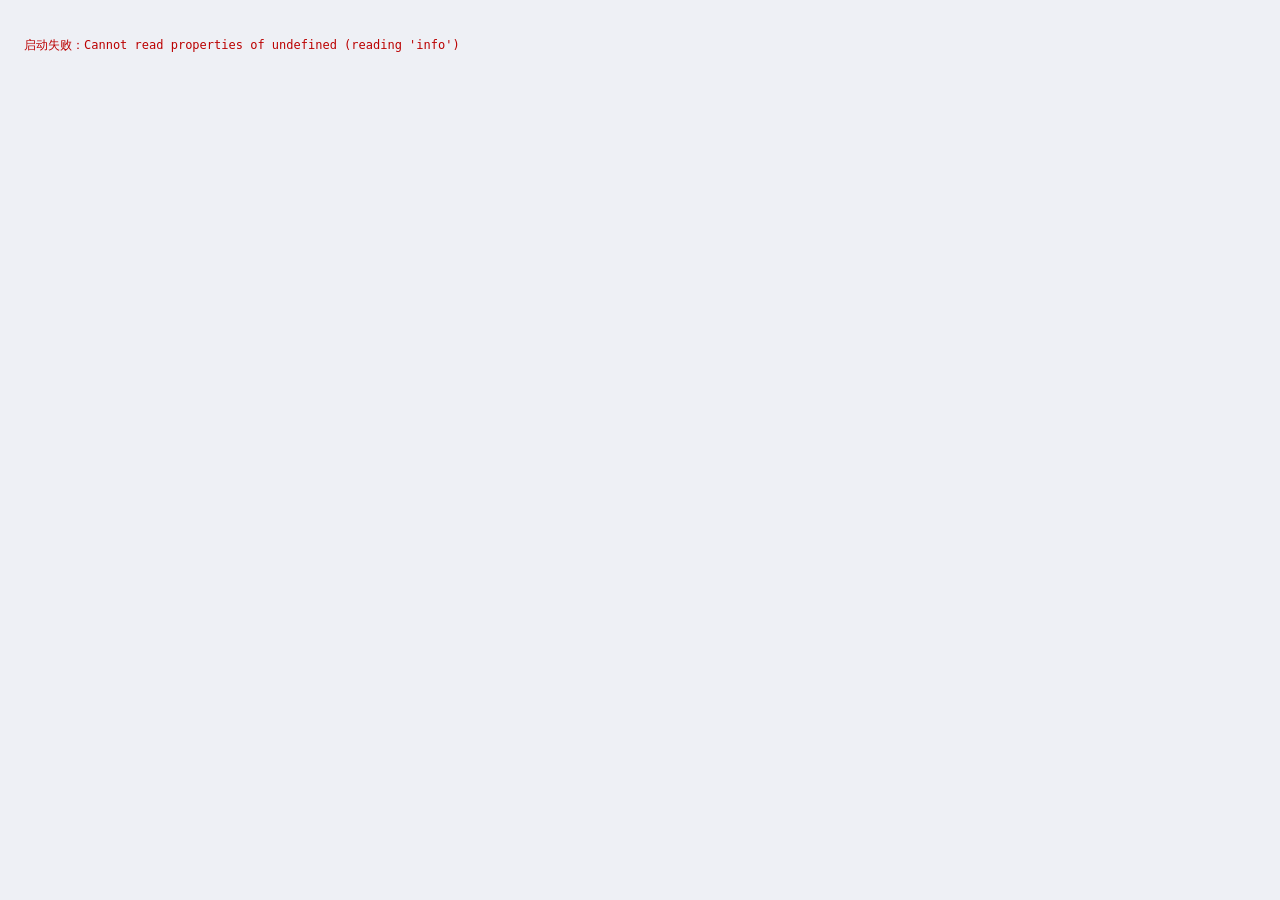
<file: focusee-clone/renderer/index.html>
<!DOCTYPE html>
<html lang="zh-CN">
<head>
  <meta charset="utf-8" />
  <meta http-equiv="Content-Security-Policy" content="default-src 'self' vendor:; img-src 'self' vendor: data: blob:; media-src 'self' blob: app-media:; style-src 'self' 'unsafe-inline'; script-src 'self' 'wasm-unsafe-eval'; worker-src 'self' blob:; connect-src 'self' vendor:;" />
  <title>FocuSee Clone</title>
  <link rel="stylesheet" href="./styles.css" />
</head>
<body>
  <div id="app">
    <header class="titlebar">
      <div class="titlebar-left">
        <span class="brand-mark">
          <svg viewBox="0 0 24 24" width="18" height="18" aria-hidden="true">
            <rect x="2.5" y="4.5" width="19" height="15" rx="3.5" fill="none" stroke="currentColor" stroke-width="1.8"/>
            <circle cx="12" cy="12" r="3.2" fill="currentColor"/>
          </svg>
        </span>
        <span class="brand">FocuSee<span class="brand-suffix">Clone</span></span>
        <span class="brand-badge">学习复刻</span>
      </div>
      <div class="titlebar-center" id="titlebar-center">录制 · 自动缩放 · 成片</div>
      <div class="titlebar-right">
        <button class="icon-btn" id="btn-undo" title="撤销（未实现）" disabled>
          <svg viewBox="0 0 24 24" width="16" height="16"><path d="M9 7 4 12l5 5M4 12h9a6 6 0 0 1 6 6" fill="none" stroke="currentColor" stroke-width="1.8" stroke-linecap="round" stroke-linejoin="round"/></svg>
        </button>
        <button class="icon-btn" id="btn-redo" title="重做（未实现）" disabled>
          <svg viewBox="0 0 24 24" width="16" height="16"><path d="m15 7 5 5-5 5M20 12h-9a6 6 0 0 0-6 6" fill="none" stroke="currentColor" stroke-width="1.8" stroke-linecap="round" stroke-linejoin="round"/></svg>
        </button>
        <button class="icon-btn" id="btn-settings" title="设置">
          <svg viewBox="0 0 24 24" width="17" height="17"><path d="M12 15.2a3.2 3.2 0 1 0 0-6.4 3.2 3.2 0 0 0 0 6.4Z" fill="none" stroke="currentColor" stroke-width="1.7"/><path d="M19 13.5v-3l-2-.6a7 7 0 0 0-.7-1.7l1-1.9-2.1-2.1-1.9 1a7 7 0 0 0-1.7-.7L11 2.5H8l-.6 2a7 7 0 0 0-1.7.7l-1.9-1-2.1 2.1 1 1.9a7 7 0 0 0-.7 1.7l-2 .6v3l2 .6c.2.6.4 1.2.7 1.7l-1 1.9 2.1 2.1 1.9-1c.5.3 1.1.5 1.7.7l.6 2h3l.6-2c.6-.2 1.2-.4 1.7-.7l1.9 1 2.1-2.1-1-1.9c.3-.5.5-1.1.7-1.7l2-.6Z" fill="none" stroke="currentColor" stroke-width="1.4" transform="translate(2 0) scale(.9)"/></svg>
        </button>
      </div>
    </header>

    <!-- ============================ HOME ============================ -->
    <main id="view-home" class="view view-home">
      <section class="home-hero">
        <div class="hero-copy">
          <p class="eyebrow">FocuSee 学习复刻 · Craft Anything 净室研究</p>
          <h1>录完即出片。<br /><span>自动缩放、光标强调、一键导出。</span></h1>
          <p class="hero-sub">这是按本机 FocuSee 2.5.3 的可见界面与工作流复刻的原型：录制屏幕 → 自动识别停留点生成缩放 → 套背景与圆角 → 导出视频。</p>
          <div class="hero-actions">
            <button class="btn primary lg" id="btn-record">
              <span class="rec-dot"></span>录制屏幕
            </button>
            <button class="btn lg" id="btn-import">导入视频</button>
            <button class="btn ghost lg" id="btn-sample">打开示例项目</button>
          </div>
          <ul class="hero-facts">
            <li><b>录制</b>屏幕 / 窗口 + 麦克风</li>
            <li><b>自动</b>停留点检测 → 缩放片段</li>
            <li><b>样式</b>画布比例、圆角、阴影、背景</li>
            <li><b>导出</b>WebM，可选 ffmpeg 转 MP4</li>
          </ul>
        </div>
        <div class="hero-visual" aria-hidden="true">
          <div class="mini-editor">
            <div class="mini-top"><span></span><span></span><span></span></div>
            <div class="mini-body">
              <div class="mini-rail"></div>
              <div class="mini-inspector">
                <div class="mini-line w60"></div>
                <div class="mini-chip-row"><i></i><i></i><i class="on"></i><i></i></div>
                <div class="mini-line w40"></div>
                <div class="mini-slider"><i style="width:62%"></i></div>
                <div class="mini-line w52"></div>
                <div class="mini-slider"><i style="width:34%"></i></div>
                <div class="mini-swatches"><i></i><i></i><i></i><i></i><i></i><i></i></div>
              </div>
              <div class="mini-stage">
                <div class="mini-frame">
                  <div class="mini-screen">
                    <div class="mini-cursor"></div>
                  </div>
                </div>
              </div>
            </div>
            <div class="mini-timeline"><i class="a"></i><i class="b"></i><i class="c"></i></div>
          </div>
        </div>
      </section>

      <section class="home-recent">
        <div class="section-head">
          <h2>最近项目</h2>
          <span class="muted" id="recent-count"></span>
        </div>
        <div class="recent-grid" id="recent-list"></div>
      </section>
    </main>

    <!-- ============================ EDITOR ============================ -->
    <main id="view-editor" class="view view-editor hidden">
      <aside class="rail" id="rail" aria-label="编辑工具">
        <button class="rail-btn active" data-tab="style" title="样式">
          <svg viewBox="0 0 24 24" width="21" height="21"><rect x="4" y="4" width="16" height="16" rx="3" fill="none" stroke="currentColor" stroke-width="1.7"/><path d="M4 9h16M9 9v11" stroke="currentColor" stroke-width="1.4"/></svg>
          <span>样式</span>
        </button>
        <button class="rail-btn" data-tab="background" title="背景">
          <svg viewBox="0 0 24 24" width="21" height="21"><rect x="3.5" y="4.5" width="17" height="15" rx="3" fill="none" stroke="currentColor" stroke-width="1.7"/><circle cx="9" cy="10" r="1.7" fill="currentColor"/><path d="m6 17 4.5-4.5 3 3L17 12l3 3" fill="none" stroke="currentColor" stroke-width="1.6" stroke-linejoin="round"/></svg>
          <span>背景</span>
        </button>
        <button class="rail-btn" data-tab="cursor" title="光标">
          <svg viewBox="0 0 24 24" width="21" height="21"><path d="m6 4 12 7.2-5.2 1.3L15 19l-2.6 1.2-2.2-6.3L6 17V4Z" fill="none" stroke="currentColor" stroke-width="1.6" stroke-linejoin="round"/></svg>
          <span>光标</span>
        </button>
        <button class="rail-btn" data-tab="zoom" title="缩放">
          <svg viewBox="0 0 24 24" width="21" height="21"><circle cx="11" cy="11" r="6.3" fill="none" stroke="currentColor" stroke-width="1.8"/><path d="m16 16 4.2 4.2M11 8.4v5.2M8.4 11h5.2" stroke="currentColor" stroke-width="1.7" stroke-linecap="round"/></svg>
          <span>缩放</span>
        </button>
        <button class="rail-btn" data-tab="captions" title="字幕">
          <svg viewBox="0 0 24 24" width="21" height="21"><rect x="3.5" y="5.5" width="17" height="13" rx="2.6" fill="none" stroke="currentColor" stroke-width="1.7"/><path d="M6.4 13.6h4.2M12.4 13.6h5.2" stroke="currentColor" stroke-width="1.7" stroke-linecap="round"/></svg>
          <span>字幕</span>
        </button>
        <button class="rail-btn" data-tab="audio" title="音频">
          <svg viewBox="0 0 24 24" width="21" height="21"><path d="M5 10v4h3l4 3.6V6.4L8 10H5Z" fill="none" stroke="currentColor" stroke-width="1.6" stroke-linejoin="round"/><path d="M15.5 9a4.4 4.4 0 0 1 0 6M17.8 6.7a7.5 7.5 0 0 1 0 10.6" fill="none" stroke="currentColor" stroke-width="1.6" stroke-linecap="round"/></svg>
          <span>音频</span>
        </button>
        <button class="rail-btn" data-tab="layout" title="布局">
          <svg viewBox="0 0 24 24" width="21" height="21"><rect x="3.5" y="5" width="17" height="14" rx="2.6" fill="none" stroke="currentColor" stroke-width="1.7"/><path d="M3.5 5v14M20.5 5v14" stroke="currentColor" stroke-width="1.7"/></svg>
          <span>布局</span>
        </button>
        <button class="rail-btn" data-tab="more" title="更多">
          <svg viewBox="0 0 24 24" width="21" height="21"><circle cx="6" cy="12" r="1.7" fill="currentColor"/><circle cx="12" cy="12" r="1.7" fill="currentColor"/><circle cx="18" cy="12" r="1.7" fill="currentColor"/></svg>
          <span>更多</span>
        </button>
      </aside>

      <aside class="inspector" id="inspector"></aside>

      <section class="stage-col">
        <div class="stage-head">
          <button class="icon-btn back-btn" id="btn-home" title="返回项目列表">
            <svg viewBox="0 0 24 24" width="16" height="16"><path d="M14.5 6 8.5 12l6 6" fill="none" stroke="currentColor" stroke-width="1.9" stroke-linecap="round" stroke-linejoin="round"/></svg>
          </button>
          <div class="doc-title" id="doc-title">—</div>
          <div class="head-actions">
            <button class="btn sm" id="btn-share">分享</button>
            <button class="btn sm primary" id="btn-export">导出</button>
          </div>
        </div>

        <div class="stage" id="stage">
          <canvas id="canvas"></canvas>
          <div class="stage-badge" id="stage-badge">自动缩放预览</div>
        </div>

        <div class="transport">
          <button class="btn xs" id="btn-layout" title="布局片段（未实现）">布局</button>
          <button class="icon-btn" id="btn-play" title="播放 / 暂停">
            <svg id="icon-play" viewBox="0 0 24 24" width="17" height="17"><path d="M8 5.5v13l10-6.5L8 5.5Z" fill="currentColor"/></svg>
            <svg id="icon-pause" class="hidden" viewBox="0 0 24 24" width="17" height="17"><rect x="7" y="5.5" width="3.6" height="13" rx="1" fill="currentColor"/><rect x="13.4" y="5.5" width="3.6" height="13" rx="1" fill="currentColor"/></svg>
          </button>
          <span class="time-now" id="time-now">00:00.00</span>
          <span class="time-sep">/</span>
          <span class="time-total" id="time-total">00:00.00</span>
          <div class="transport-spacer"></div>
          <button class="btn xs" id="btn-auto-zoom">
            <svg viewBox="0 0 24 24" width="13" height="13"><path d="M12 3v3M12 18v3M3 12h3M18 12h3M5.6 5.6l2.1 2.1M16.3 16.3l2.1 2.1M18.4 5.6l-2.1 2.1M7.7 16.3l-2.1 2.1" stroke="currentColor" stroke-width="1.7" stroke-linecap="round"/></svg>
            自动缩放
          </button>
          <button class="btn xs" id="btn-add-zoom">＋ 缩放</button>
        </div>

        <div class="timeline">
          <div class="tl-ruler" id="tl-ruler"></div>
          <div class="tl-track" id="tl-track">
            <div class="tl-clip" id="tl-clip">
              <span class="tl-clip-label">切片</span>
              <span class="tl-clip-len" id="tl-clip-len">—</span>
            </div>
            <div class="tl-zooms" id="tl-zooms"></div>
            <div class="tl-hint" id="tl-hint">点击此处新增缩放</div>
            <div class="tl-playhead" id="tl-playhead"></div>
          </div>
        </div>
      </section>
    </main>

    <!-- ============================ MODALS ============================ -->
    <div class="modal-backdrop hidden" id="modal-record">
      <div class="modal modal-wide">
        <div class="modal-head">
          <h3>录制屏幕</h3>
          <button class="icon-btn modal-close" data-close="modal-record">✕</button>
        </div>
        <div class="modal-body">
          <div class="rec-options">
            <label class="check"><input type="checkbox" id="opt-mic" checked /> 录制麦克风</label>
            <label class="check"><input type="checkbox" id="opt-camera" /> 录制摄像头（画中画）</label>
            <label class="check"><input type="checkbox" id="opt-countdown" checked /> 3 秒倒计时</label>
            <label class="check"><input type="checkbox" id="opt-teleprompter" /> 提词器</label>
          </div>
          <p class="hint">选择要录制的屏幕或窗口。录屏期间会出现一个悬浮控制条（不会被录进画面）。</p>
          <div id="perm-status" class="perm-status"></div>
          <div class="source-grid" id="source-grid"><div class="loading">正在获取可录制画面…</div></div>
        </div>
        <div class="modal-foot">
          <button class="btn" data-close="modal-record">取消</button>
          <button class="btn primary" id="btn-start-record" disabled>开始录制</button>
        </div>
      </div>
    </div>

    <div class="modal-backdrop hidden" id="modal-countdown">
      <div class="countdown" id="countdown-number">3</div>
    </div>

    <div class="modal-backdrop hidden" id="modal-export">
      <div class="modal">
        <div class="modal-head">
          <h3>导出视频</h3>
          <button class="icon-btn modal-close" data-close="modal-export" id="btn-export-close">✕</button>
        </div>
        <div class="modal-body">
          <div class="export-row">
            <span class="export-label">分辨率</span>
            <select id="export-size">
              <option value="1280x720">1280 × 720</option>
              <option value="1920x1080">1920 × 1080</option>
              <option value="960x540">960 × 540</option>
            </select>
          </div>
          <div class="export-row">
            <span class="export-label">帧率</span>
            <select id="export-fps">
              <option value="30">30 fps</option>
              <option value="24">24 fps</option>
            </select>
          </div>
          <div class="export-row">
            <span class="export-label">格式</span>
            <select id="export-format">
              <option value="webm">WebM（内置）</option>
              <option value="mp4">MP4（需要 ffmpeg）</option>
            </select>
          </div>
          <div class="export-progress hidden" id="export-progress">
            <div class="bar"><i id="export-bar"></i></div>
            <p id="export-status">准备中…</p>
          </div>
        </div>
        <div class="modal-foot">
          <button class="btn" data-close="modal-export" id="btn-export-cancel">取消</button>
          <button class="btn primary" id="btn-export-go">开始导出</button>
        </div>
      </div>
    </div>

    <div class="modal-backdrop hidden" id="modal-settings">
      <div class="modal">
        <div class="modal-head">
          <h3>设置与关于</h3>
          <button class="icon-btn modal-close" data-close="modal-settings">✕</button>
        </div>
        <div class="modal-body settings-body" id="settings-body"></div>
        <div class="modal-foot">
          <button class="btn primary" data-close="modal-settings">好</button>
        </div>
      </div>
    </div>

    <div class="toast hidden" id="toast"></div>
  </div>
  <script type="module" src="./app.js"></script>
</body>
</html>
</file>
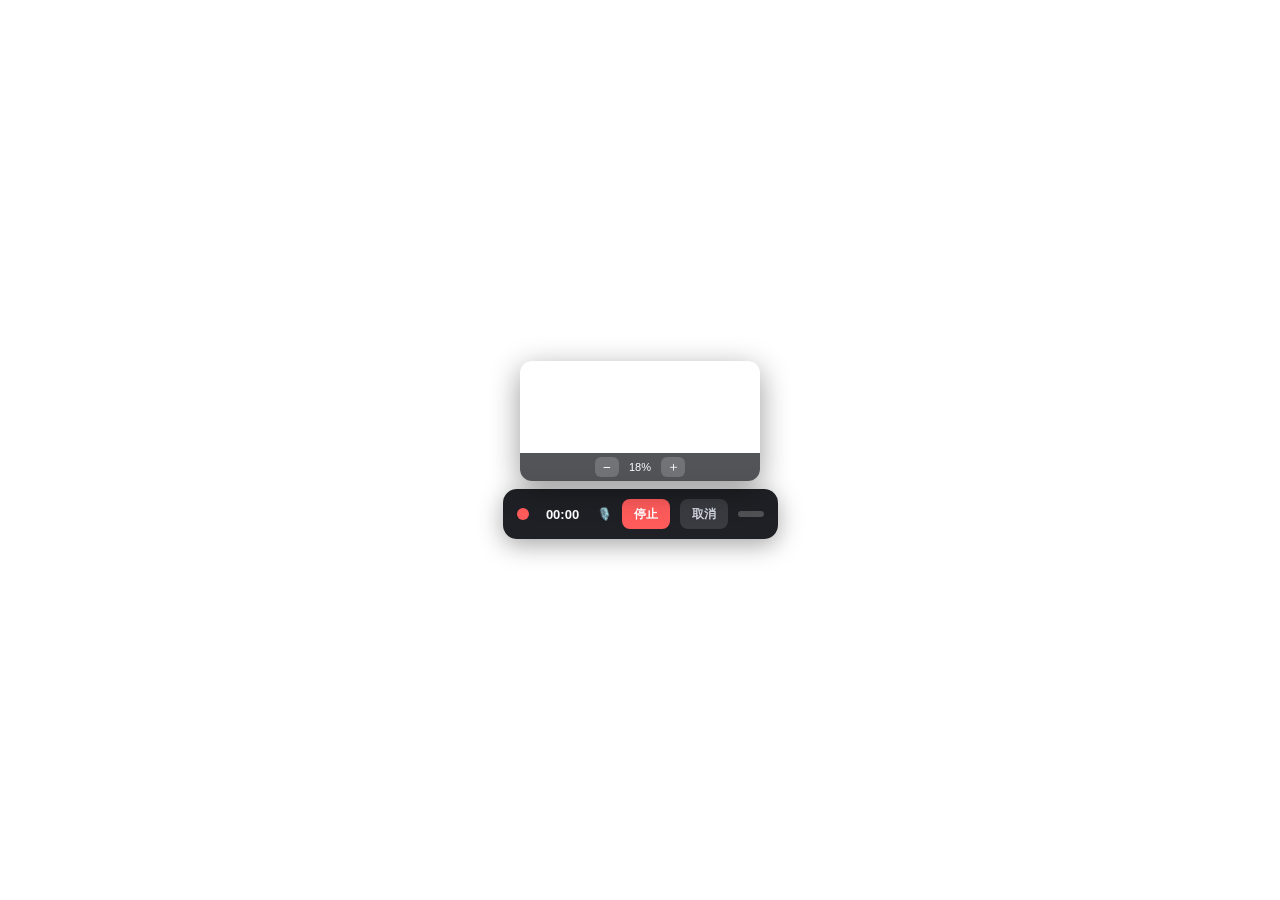
<file: focusee-clone/renderer/control.html>
<!DOCTYPE html>
<html lang="zh-CN">
<head>
  <meta charset="utf-8" />
  <meta http-equiv="Content-Security-Policy" content="default-src 'self'; style-src 'unsafe-inline'; script-src 'self'; media-src 'self' blob:;" />
  <title>录制控制</title>
  <style>
    * { box-sizing: border-box; }
    html, body { background: transparent; overflow: hidden; }
    body {
      margin: 0; height: 100vh; display: flex; flex-direction: column; align-items: center; justify-content: center; gap: 8px;
      font-family: -apple-system, BlinkMacSystemFont, "PingFang SC", sans-serif;
      -webkit-app-region: drag; user-select: none;
    }
    .cam-panel {
      position: relative; -webkit-app-region: no-drag;
      border-radius: 12px; overflow: hidden;
      box-shadow: 0 8px 30px rgba(0,0,0,.4);
    }
    .cam-panel video { display: block; width: 240px; }
    .cam-tools {
      position: absolute; left: 0; right: 0; bottom: 0;
      display: flex; align-items: center; justify-content: center; gap: 10px;
      background: rgba(17,19,24,.72); color: #fff; padding: 4px 0; font-size: 11px;
    }
    .cam-tools button { border: 0; border-radius: 6px; width: 24px; height: 20px; background: rgba(255,255,255,.18); color: #fff; cursor: pointer; }
    .pill {
      display: flex; align-items: center; gap: 10px;
      background: rgba(17, 19, 24, 0.94);
      border-radius: 14px; padding: 10px 14px;
      box-shadow: 0 6px 24px rgba(0, 0, 0, 0.35);
      color: #fff;
      -webkit-app-region: no-drag;
    }
    .dot {
      width: 12px; height: 12px; border-radius: 50%;
      background: #ff5b5b;
      animation: blink 1.2s ease infinite;
    }
    .dot.paused { background: #ffb020; animation: none; }
    @keyframes blink { 0%, 100% { opacity: 1; } 50% { opacity: 0.35; } }
    .time { font-variant-numeric: tabular-nums; font-size: 13px; font-weight: 700; min-width: 48px; text-align: center; }
    .mic-badge { font-size: 12px; }
    .pill button {
      border: 0; border-radius: 8px; cursor: pointer;
      height: 30px; padding: 0 12px; font-size: 12px; font-weight: 600;
    }
    #btn-stop { background: #ff5b5b; color: #fff; }
    #btn-stop:hover { background: #ff7070; }
    #btn-cancel { background: rgba(255, 255, 255, 0.12); color: #cfd3dd; }
    #btn-cancel:hover { background: rgba(255, 255, 255, 0.2); }
    .drag-handle { width: 26px; height: 6px; border-radius: 3px; background: rgba(255,255,255,.22); -webkit-app-region: drag; }
  </style>
</head>
<body>
  <div id="cam-panel" class="cam-panel hidden" title="拖动窗口移动画中画位置；＋/− 调大小">
    <video id="cam-video" autoplay muted playsinline></video>
    <div class="cam-tools">
      <button id="cam-smaller">−</button>
      <span id="cam-size-label">18%</span>
      <button id="cam-bigger">＋</button>
    </div>
  </div>
  <div class="pill">
    <span class="dot" id="dot"></span>
    <span class="time" id="time">00:00</span>
    <span class="mic-badge" id="mic-badge" title="麦克风">🎙️</span>
    <button id="btn-stop">停止</button>
    <button id="btn-cancel">取消</button>
    <span class="drag-handle" title="拖动"></span>
  </div>
  <script src="./control.js"></script>
</body>
</html>
</file>
<file: focusee-clone/renderer/styles.css>
:root {
  --bg: #eef0f5;
  --panel: #ffffff;
  --panel-2: #f7f8fb;
  --rail: #f3f4f8;
  --line: #e4e7ef;
  --line-strong: #d5d9e4;
  --text: #1b1e26;
  --muted: #757c8d;
  --muted-2: #9aa0b0;
  --accent: #6c5ce7;
  --accent-soft: #ece9ff;
  --accent-2: #4d7cff;
  --good: #1fbf75;
  --danger: #e5484d;
  --shadow-sm: 0 1px 2px rgba(23, 26, 38, 0.06), 0 1px 1px rgba(23, 26, 38, 0.04);
  --shadow-md: 0 8px 24px rgba(23, 26, 38, 0.1), 0 2px 6px rgba(23, 26, 38, 0.06);
  --shadow-lg: 0 24px 70px rgba(23, 26, 38, 0.2);
  --radius-sm: 7px;
  --radius: 10px;
  --radius-lg: 14px;
  --tb: 44px;
  font-synthesis: none;
}

* { box-sizing: border-box; }

html, body {
  margin: 0;
  height: 100%;
  overflow: hidden;
  background: var(--bg);
  color: var(--text);
  font-family: -apple-system, BlinkMacSystemFont, "SF Pro Text", "PingFang SC", "Helvetica Neue", Arial, sans-serif;
  font-size: 13px;
  -webkit-font-smoothing: antialiased;
  user-select: none;
}

button, select, input { font: inherit; color: inherit; }
button { cursor: pointer; }
.hidden { display: none !important; }
.muted { color: var(--muted); }

#app { height: 100%; display: flex; flex-direction: column; }

/* ------------------------------------------------------------------ titlebar */
.titlebar {
  height: var(--tb);
  flex: 0 0 var(--tb);
  display: flex;
  align-items: center;
  gap: 16px;
  padding: 0 14px 0 88px;
  background: linear-gradient(180deg, #fbfbfd, #f4f5f9);
  border-bottom: 1px solid var(--line);
  -webkit-app-region: drag;
  position: relative;
  z-index: 30;
}
.titlebar button { -webkit-app-region: no-drag; }
.titlebar-left { display: flex; align-items: center; gap: 8px; min-width: 240px; }
.brand-mark {
  display: grid; place-items: center;
  width: 26px; height: 26px; border-radius: 8px;
  color: #fff;
  background: linear-gradient(140deg, #7f6cff, #5a45e8 55%, #3f2fd0);
  box-shadow: 0 3px 10px rgba(108, 92, 231, 0.4);
}
.brand { font-weight: 700; letter-spacing: 0.2px; font-size: 13.5px; }
.brand-suffix { color: var(--muted); font-weight: 600; margin-left: 4px; }
.brand-badge {
  font-size: 10px; color: var(--accent);
  background: var(--accent-soft);
  border: 1px solid #ded8ff;
  padding: 2px 6px; border-radius: 999px;
}
.titlebar-center {
  flex: 1; text-align: center;
  color: var(--muted); font-size: 12px; letter-spacing: 0.2px;
  overflow: hidden; white-space: nowrap; text-overflow: ellipsis;
}
.titlebar-right { display: flex; align-items: center; gap: 4px; min-width: 240px; justify-content: flex-end; }

.icon-btn {
  display: inline-grid; place-items: center;
  width: 28px; height: 28px; padding: 0;
  border: 0; border-radius: 8px;
  background: transparent; color: #5d6475;
}
.icon-btn:hover { background: rgba(20, 24, 36, 0.06); color: var(--text); }
.icon-btn:disabled { opacity: 0.38; cursor: default; }
.icon-btn:disabled:hover { background: transparent; }

/* ------------------------------------------------------------------ buttons */
.btn {
  display: inline-flex; align-items: center; justify-content: center; gap: 6px;
  height: 32px; padding: 0 14px;
  border-radius: 9px;
  border: 1px solid var(--line-strong);
  background: #fff;
  color: var(--text);
  font-weight: 600; font-size: 12.5px;
  box-shadow: var(--shadow-sm);
  transition: background 0.15s, border-color 0.15s, transform 0.05s, box-shadow 0.15s;
}
.btn:hover { background: #fbfbff; border-color: #c8cddb; }
.btn:active { transform: translateY(0.5px); }
.btn.primary {
  color: #fff; border-color: transparent;
  background: linear-gradient(180deg, #7d6bf0, #5f4bdd);
  box-shadow: 0 4px 14px rgba(95, 75, 221, 0.32), inset 0 1px 0 rgba(255,255,255,.18);
}
.btn.primary:hover { background: linear-gradient(180deg, #8877f5, #6753e6); }
.btn.ghost { background: transparent; box-shadow: none; border-color: transparent; color: var(--muted); }
.btn.ghost:hover { background: rgba(20,24,36,.06); color: var(--text); }
.btn.sm { height: 28px; padding: 0 11px; font-size: 12px; border-radius: 8px; }
.btn.xs { height: 26px; padding: 0 9px; font-size: 11.5px; border-radius: 7px; color: #565d6e; box-shadow: none; }
.btn.lg { height: 42px; padding: 0 20px; font-size: 14px; border-radius: 11px; }
.btn:disabled { opacity: 0.5; cursor: default; }

.rec-dot {
  width: 9px; height: 9px; border-radius: 50%;
  background: #ff5b5b;
  box-shadow: 0 0 0 3px rgba(255, 91, 91, 0.18);
}

/* ------------------------------------------------------------------ views */
.view { flex: 1; min-height: 0; overflow: hidden; }
.view-home { overflow: auto; padding: 34px 48px 44px; }

/* ------------------------------------------------------------------ home */
.home-hero {
  display: grid;
  grid-template-columns: minmax(420px, 1.05fr) minmax(380px, 0.95fr);
  gap: 48px;
  align-items: center;
  max-width: 1280px;
  margin: 0 auto;
}
.eyebrow {
  margin: 0 0 14px; font-size: 11.5px; font-weight: 700; letter-spacing: 1.2px;
  text-transform: uppercase; color: var(--accent);
}
.hero-copy h1 {
  margin: 0 0 14px; font-size: 40px; line-height: 1.13; letter-spacing: -1.2px; font-weight: 800;
}
.hero-copy h1 span { color: #7b8296; font-weight: 700; }
.hero-sub { margin: 0 0 24px; max-width: 520px; line-height: 1.75; color: var(--muted); font-size: 13.5px; }
.hero-actions { display: flex; gap: 10px; flex-wrap: wrap; margin-bottom: 22px; }
.hero-facts {
  display: grid; grid-template-columns: 1fr 1fr; gap: 8px 18px;
  margin: 0; padding: 0; list-style: none;
  color: var(--muted); font-size: 12px;
}
.hero-facts li { display: flex; gap: 7px; align-items: baseline; }
.hero-facts b { color: var(--text); font-weight: 700; font-size: 11.5px; }

.hero-visual { position: relative; }
.hero-visual::before {
  content: ""; position: absolute; inset: -26px -18px -14px -18px;
  background: radial-gradient(60% 60% at 60% 40%, rgba(124, 108, 255, 0.2), transparent 70%);
  filter: blur(12px); z-index: 0;
}
.mini-editor {
  position: relative; z-index: 1;
  background: #fff; border-radius: 16px; border: 1px solid var(--line);
  box-shadow: var(--shadow-lg);
  overflow: hidden;
}
.mini-top { display: flex; gap: 6px; padding: 11px 14px; border-bottom: 1px solid var(--line); }
.mini-top span { width: 9px; height: 9px; border-radius: 50%; background: #e3e6ee; }
.mini-top span:first-child { background: #ffc3c3; }
.mini-body { display: grid; grid-template-columns: 44px 148px 1fr; height: 286px; }
.mini-rail { background: var(--panel-2); border-right: 1px solid var(--line); }
.mini-inspector { padding: 14px 12px; border-right: 1px solid var(--line); display: flex; flex-direction: column; gap: 10px; }
.mini-line { height: 7px; border-radius: 4px; background: #e8eaf1; }
.w60 { width: 60%; } .w52 { width: 52%; } .w40 { width: 40%; }
.mini-chip-row { display: flex; gap: 5px; }
.mini-chip-row i { width: 22px; height: 16px; border-radius: 5px; background: #eef0f6; border: 1px solid #e3e6ee; }
.mini-chip-row i.on { background: #ded9ff; border-color: #cfc7ff; }
.mini-slider { height: 7px; border-radius: 4px; background: #edeff5; overflow: hidden; }
.mini-slider i { display: block; height: 100%; background: linear-gradient(90deg, #a99cff, #6c5ce7); border-radius: 4px; }
.mini-swatches { display: grid; grid-template-columns: repeat(3, 1fr); gap: 6px; margin-top: 2px; }
.mini-swatches i { height: 26px; border-radius: 6px; background: linear-gradient(135deg, #d9e6ff, #b8c9ff); }
.mini-swatches i:nth-child(2) { background: linear-gradient(135deg, #ffe0e6, #ffc2d1); }
.mini-swatches i:nth-child(3) { background: linear-gradient(135deg, #d8f7e7, #a9ecd2); }
.mini-swatches i:nth-child(4) { background: linear-gradient(135deg, #2a2f45, #5b6280); }
.mini-swatches i:nth-child(5) { background: linear-gradient(135deg, #ffeccf, #ffd79a); }
.mini-swatches i:nth-child(6) { background: linear-gradient(135deg, #e9dcff, #cdb6ff); }
.mini-stage {
  display: grid; place-items: center; padding: 18px;
  background:
    radial-gradient(circle at 20% 10%, rgba(120, 100, 255, 0.10), transparent 45%),
    #f0f2f8;
}
.mini-frame {
  width: 100%; padding: 14px; border-radius: 14px;
  background: linear-gradient(140deg, #7a63ff, #4c37c8);
  box-shadow: 0 18px 34px rgba(64, 48, 180, 0.34);
  transform: perspective(800px) rotateY(-8deg) rotateX(4deg);
}
.mini-screen {
  position: relative; aspect-ratio: 16 / 10; border-radius: 7px; background: #fff;
  background-image: linear-gradient(#eef0f6 1px, transparent 1px), linear-gradient(90deg, #eef0f6 1px, transparent 1px);
  background-size: 22px 22px;
  overflow: hidden;
}
.mini-screen::before {
  content: ""; position: absolute; inset: 14px 12px auto 12px; height: 8px; border-radius: 4px;
  background: #dfe3ee;
}
.mini-screen::after {
  content: ""; position: absolute; left: 12px; right: 40%; top: 34px; height: 56px; border-radius: 7px;
  background: #f2f4fa;
}
.mini-cursor {
  position: absolute; width: 13px; height: 13px; left: 58%; top: 56%;
  background: #1b1e26;
  clip-path: polygon(0 0, 100% 44%, 54% 56%, 42% 100%);
  filter: drop-shadow(0 1px 2px rgba(0,0,0,.3));
}
.mini-timeline { display: flex; gap: 4px; padding: 10px 12px; border-top: 1px solid var(--line); background: #fbfbfe; }
.mini-timeline i { height: 12px; border-radius: 3px; background: #e3e6ef; }
.mini-timeline i.a { width: 42%; background: #dcd6ff; }
.mini-timeline i.b { width: 8%; background: #c7bcff; }
.mini-timeline i.c { width: 16%; background: #c7bcff; }

.home-recent { max-width: 1280px; margin: 46px auto 0; }
.section-head { display: flex; align-items: baseline; justify-content: space-between; margin-bottom: 14px; }
.section-head h2 { margin: 0; font-size: 15px; letter-spacing: -0.2px; }
.recent-grid { display: grid; grid-template-columns: repeat(auto-fill, minmax(240px, 1fr)); gap: 14px; }
.recent-card {
  border: 1px solid var(--line); background: #fff; border-radius: 13px; overflow: hidden;
  box-shadow: var(--shadow-sm); cursor: pointer; transition: transform .16s, box-shadow .16s, border-color .16s;
}
.recent-card:hover { transform: translateY(-2px); box-shadow: var(--shadow-md); border-color: #d3d7e3; }
.recent-thumb {
  aspect-ratio: 16 / 9; background: #2b3040 center/cover no-repeat;
  display: grid; place-items: center; color: rgba(255,255,255,.8); font-size: 11px;
}
.recent-thumb.empty { background: linear-gradient(140deg, #8e7bff, #4b39c7); }
.recent-meta { padding: 10px 12px 12px; }
.recent-meta h4 { margin: 0 0 4px; font-size: 12.5px; font-weight: 700; }
.recent-meta p { margin: 0; color: var(--muted); font-size: 11px; display: flex; gap: 8px; }
.recent-empty {
  grid-column: 1 / -1; border: 1px dashed var(--line-strong); border-radius: 13px;
  padding: 30px; text-align: center; color: var(--muted); font-size: 12.5px;
}

/* ------------------------------------------------------------------ editor layout */
.view-editor { display: grid; grid-template-columns: 76px 300px minmax(0, 1fr); background: var(--bg); }

.rail {
  background: var(--rail); border-right: 1px solid var(--line);
  display: flex; flex-direction: column; align-items: center;
  padding: 12px 0; gap: 4px; overflow-y: auto;
}
.rail-btn {
  width: 58px; height: 54px; border: 0; border-radius: 10px;
  background: transparent; color: #6d7487;
  display: flex; flex-direction: column; align-items: center; justify-content: center; gap: 4px;
  font-size: 10.5px; font-weight: 600;
}
.rail-btn:hover { background: rgba(20, 24, 36, 0.055); color: var(--text); }
.rail-btn.active { background: #fff; color: var(--accent); box-shadow: var(--shadow-sm); }

.inspector {
  background: var(--panel); border-right: 1px solid var(--line);
  overflow-y: auto; padding: 16px 16px 30px;
}
.insp-title { margin: 0 0 4px; font-size: 13px; font-weight: 800; letter-spacing: -0.1px; }
.insp-sub { margin: 0 0 16px; color: var(--muted); font-size: 11px; line-height: 1.6; }
.insp-section { padding: 14px 0; border-top: 1px solid var(--line); }
.insp-section:first-of-type { border-top: 0; padding-top: 0; }
.insp-section h4 { margin: 0 0 10px; font-size: 11.5px; color: #4a5062; font-weight: 700; display: flex; justify-content: space-between; align-items: center; }
.insp-section h4 .value { color: var(--muted); font-weight: 600; font-variant-numeric: tabular-nums; }
.chip-row { display: flex; flex-wrap: wrap; gap: 6px; }
.chip {
  height: 28px; padding: 0 10px; border-radius: 7px;
  border: 1px solid var(--line-strong); background: #fff; color: #565d6e;
  font-size: 11.5px; font-weight: 600;
}
.chip:hover { background: #fbfbff; }
.chip.active { background: var(--accent-soft); border-color: #c9c0ff; color: #4b3ad6; }
.slider-row { margin-bottom: 12px; }
.slider-row:last-child { margin-bottom: 0; }
.slider-label { display: flex; justify-content: space-between; font-size: 11.5px; color: #4a5062; margin-bottom: 6px; }
.slider-label b { color: var(--muted); font-weight: 600; font-variant-numeric: tabular-nums; }
input[type="range"] {
  -webkit-appearance: none; width: 100%; height: 4px; border-radius: 3px;
  background: #e7eaf2; outline: none;
}
input[type="range"]::-webkit-slider-thumb {
  -webkit-appearance: none; width: 14px; height: 14px; border-radius: 50%;
  background: #fff; border: 2px solid var(--accent);
  box-shadow: 0 1px 3px rgba(20, 24, 36, 0.25); cursor: pointer;
}
.switch-row { display: flex; align-items: center; justify-content: space-between; margin-bottom: 10px; font-size: 11.5px; color: #4a5062; }
.switch { position: relative; width: 34px; height: 20px; border-radius: 999px; background: #d9dde8; border: 0; transition: background .15s; }
.switch::after { content: ""; position: absolute; top: 2px; left: 2px; width: 16px; height: 16px; border-radius: 50%; background: #fff; box-shadow: 0 1px 2px rgba(0,0,0,.2); transition: transform .15s; }
.switch.on { background: var(--accent); }
.switch.on::after { transform: translateX(14px); }
.swatch-grid { display: grid; grid-template-columns: repeat(4, 1fr); gap: 7px; }
.swatch {
  aspect-ratio: 1; border-radius: 8px; border: 2px solid transparent; cursor: pointer;
  box-shadow: inset 0 0 0 1px rgba(20, 24, 36, 0.08); position: relative; overflow: hidden;
}
.swatch.active { border-color: var(--accent); box-shadow: 0 0 0 2px #fff inset, 0 0 0 1px var(--accent); }
.swatch span { position: absolute; inset: 0; display: grid; place-items: center; color: #fff; font-size: 10px; }
.bg-collage {
  display: grid; grid-template-columns: repeat(3, 1fr); gap: 6px;
}
.bg-tile { aspect-ratio: 4/3; border-radius: 7px; cursor: pointer; border: 2px solid transparent; box-shadow: inset 0 0 0 1px rgba(20,24,36,.08); }
.bg-tile.active { border-color: var(--accent); }
.seg-list { display: flex; flex-direction: column; gap: 6px; margin-top: 4px; }
.seg-item {
  display: flex; align-items: center; gap: 8px;
  padding: 7px 9px; border: 1px solid var(--line); border-radius: 8px; background: #fbfbfe;
  font-size: 11.5px;
}
.seg-item .dot { width: 7px; height: 7px; border-radius: 50%; background: var(--accent-2); flex: 0 0 auto; }
.seg-item .t { color: var(--muted); font-variant-numeric: tabular-nums; }
.seg-item button { margin-left: auto; border: 0; background: transparent; color: var(--muted-2); padding: 2px 4px; border-radius: 5px; }
.seg-item button:hover { color: var(--danger); background: rgba(229, 72, 77, .08); }
.placeholder {
  border: 1px dashed var(--line-strong); border-radius: 10px; padding: 14px;
  color: var(--muted); font-size: 11.5px; line-height: 1.7; background: #fafbfd;
}
.placeholder b { color: #4a5062; }

/* ------------------------------------------------------------------ stage */
.stage-col { display: flex; flex-direction: column; min-width: 0; min-height: 0; }
.stage-head {
  height: 54px; flex: 0 0 54px;
  display: flex; align-items: center; gap: 10px;
  padding: 0 16px; border-bottom: 1px solid var(--line);
  background: #fbfbfd;
}
.back-btn { flex: 0 0 auto; }
.doc-title { font-weight: 700; font-size: 13px; overflow: hidden; white-space: nowrap; text-overflow: ellipsis; }
.head-actions { margin-left: auto; display: flex; gap: 8px; }

.stage {
  flex: 1; min-height: 0; position: relative;
  display: grid; place-items: center; padding: 26px;
  background:
    radial-gradient(circle at 20% 0%, rgba(124, 108, 255, 0.08), transparent 45%),
    radial-gradient(circle, #dfe3ec 1px, transparent 1px) 0 0 / 18px 18px,
    #eceef5;
}
#canvas {
  max-width: 100%; max-height: 100%;
  border-radius: 6px;
  box-shadow: 0 22px 50px rgba(30, 34, 52, 0.22), 0 3px 10px rgba(30, 34, 52, 0.1);
  background: #101218;
}
.stage-badge {
  position: absolute; left: 16px; bottom: 14px;
  font-size: 10.5px; color: #6a7185; background: rgba(255,255,255,.82);
  border: 1px solid var(--line); border-radius: 999px; padding: 3px 9px;
  backdrop-filter: blur(6px);
}

.transport {
  height: 46px; flex: 0 0 46px;
  display: flex; align-items: center; gap: 8px;
  padding: 0 14px; border-top: 1px solid var(--line); background: #fbfbfd;
}
.transport-spacer { flex: 1; }
.time-now, .time-total { font-variant-numeric: tabular-nums; font-size: 11.5px; }
.time-now { color: var(--text); font-weight: 700; }
.time-sep, .time-total { color: var(--muted); }

.timeline {
  flex: 0 0 200px; min-height: 0;
  border-top: 1px solid var(--line);
  background: #fbfbfd; padding: 10px 16px 14px;
  display: flex; flex-direction: column; gap: 8px;
}
.tl-ruler {
  height: 20px; position: relative; margin-left: 0;
  border-radius: 5px; overflow: hidden; background: repeating-linear-gradient(90deg, #eef0f6 0 1px, transparent 1px 12.5%);
}
.tl-ruler span { position: absolute; top: 3px; font-size: 9.5px; color: var(--muted-2); transform: translateX(-50%); }
.tl-track {
  position: relative; flex: 1; border-radius: 10px;
  background: #f2f4f9; border: 1px solid var(--line);
  overflow: hidden;
}
.tl-clip {
  position: absolute; left: 0; top: 8px; bottom: 8px; width: 100%;
  border-radius: 8px;
  background: linear-gradient(180deg, #e6e1ff, #ddd6ff);
  border: 1px solid #cdc4ff;
  display: flex; align-items: center; gap: 8px; padding: 0 12px;
  color: #4b3ad6; font-weight: 700; font-size: 11.5px;
}
.tl-clip-len { color: #7a6ce8; font-weight: 600; font-variant-numeric: tabular-nums; }
.tl-zooms { position: absolute; left: 0; right: 0; bottom: 8px; height: 30px; }
.tl-zoom {
  position: absolute; bottom: 0; height: 26px; border-radius: 6px;
  background: linear-gradient(180deg, #cfe0ff, #b9d1ff);
  border: 1px solid #a9c6ff; color: #2b56b8;
  font-size: 10px; font-weight: 700; display: grid; place-items: center;
  overflow: hidden; white-space: nowrap;
}
.tl-zoom.manual { background: linear-gradient(180deg, #d8f4e5, #bcebd4); border-color: #a5e2c6; color: #137a4a; }
.tl-hint {
  position: absolute; right: 14px; bottom: 46px;
  font-size: 10.5px; color: var(--muted-2);
}
.tl-playhead {
  position: absolute; top: 0; bottom: 0; width: 2px; left: 0;
  background: #ff4d4f; box-shadow: 0 0 0 1px rgba(255,77,79,.15);
  pointer-events: none;
}
.tl-playhead::before {
  content: ""; position: absolute; top: -4px; left: -4px; width: 10px; height: 10px;
  border-radius: 50%; background: #ff4d4f;
}

/* ------------------------------------------------------------------ modal */
.modal-backdrop {
  position: fixed; inset: 0; z-index: 100;
  background: rgba(18, 21, 32, 0.42);
  backdrop-filter: blur(3px);
  display: grid; place-items: center;
  padding: 24px;
}
.modal {
  width: 520px; max-width: 100%; max-height: 88vh;
  background: #fff; border-radius: 16px; box-shadow: var(--shadow-lg);
  border: 1px solid rgba(255,255,255,.6);
  display: flex; flex-direction: column; overflow: hidden;
}
.modal-wide { width: 760px; }
.modal-head { display: flex; align-items: center; padding: 16px 18px 12px; border-bottom: 1px solid var(--line); }
.modal-head h3 { margin: 0; font-size: 14px; }
.modal-head .modal-close { margin-left: auto; }
.modal-body { padding: 16px 18px; overflow-y: auto; }
.modal-foot { display: flex; justify-content: flex-end; gap: 8px; padding: 12px 18px 16px; border-top: 1px solid var(--line); background: #fbfbfd; }
.hint { color: var(--muted); font-size: 11.5px; line-height: 1.65; margin: 10px 0 14px; }
.rec-options { display: flex; gap: 18px; }
.check { display: inline-flex; align-items: center; gap: 6px; font-size: 12px; color: #4a5062; }
.check input { accent-color: var(--accent); }
.source-grid { display: grid; grid-template-columns: repeat(auto-fill, minmax(180px, 1fr)); gap: 10px; }
.source-card {
  border: 2px solid var(--line); border-radius: 10px; overflow: hidden; cursor: pointer;
  background: #f7f8fb; position: relative;
}
.source-card:hover { border-color: #c9c0ff; }
.source-card.active { border-color: var(--accent); box-shadow: 0 0 0 3px var(--accent-soft); }
.source-card img { width: 100%; display: block; aspect-ratio: 16/10; object-fit: cover; background: #e9ecf3; }
.source-card .sc-meta { padding: 7px 9px; font-size: 11px; display: flex; gap: 6px; align-items: center; }
.source-card .sc-name { overflow: hidden; text-overflow: ellipsis; white-space: nowrap; }
.source-card .sc-kind { font-size: 9.5px; color: var(--muted); background: #eef0f6; border-radius: 4px; padding: 1px 4px; }
.loading { grid-column: 1/-1; padding: 24px; text-align: center; color: var(--muted); }
.perm-status { display: flex; gap: 8px; margin-bottom: 12px; flex-wrap: wrap; }
.perm-badge { font-size: 11px; border-radius: 6px; padding: 3px 8px; border: 1px solid var(--line-strong); color: var(--muted); }
.perm-badge.ok { color: #137a4a; border-color: #a5e2c6; background: #edfaf4; }
.perm-badge.warn { color: #b25e09; border-color: #ffd9a8; background: #fff7ec; }
.countdown {
  font-size: 120px; font-weight: 800; color: #fff; text-shadow: 0 12px 40px rgba(0,0,0,.35);
  animation: pop .9s ease infinite;
}
@keyframes pop { 0% { transform: scale(.92); opacity: .6; } 30% { transform: scale(1); opacity: 1; } 100% { transform: scale(1.05); opacity: .85; } }

.export-row { display: flex; align-items: center; gap: 12px; margin-bottom: 12px; }
.export-label { width: 60px; color: #4a5062; font-size: 12px; }
.export-row select {
  flex: 1; height: 32px; border-radius: 8px; border: 1px solid var(--line-strong);
  background: #fff; padding: 0 8px; outline: none;
}
.export-progress { margin-top: 16px; }
.export-progress .bar { height: 8px; border-radius: 99px; background: #eceefa; overflow: hidden; }
.export-progress .bar i { display: block; height: 100%; width: 0%; background: linear-gradient(90deg, #8b7af5, #5f4bdd); transition: width .15s; }
.export-progress p { margin: 8px 0 0; color: var(--muted); font-size: 11.5px; }
.settings-body .kv { display: flex; justify-content: space-between; gap: 14px; padding: 7px 0; border-bottom: 1px dashed var(--line); font-size: 12px; }
.settings-body .kv:last-child { border-bottom: 0; }
.settings-body .kv span:first-child { color: var(--muted); }
.settings-body code { font-family: "SF Mono", ui-monospace, Menlo, monospace; font-size: 10.5px; background: #f2f4f9; padding: 2px 5px; border-radius: 4px; }

.toast {
  position: fixed; left: 50%; bottom: 26px; transform: translateX(-50%);
  background: rgba(24, 27, 38, 0.94); color: #fff; padding: 9px 16px; border-radius: 999px;
  font-size: 12px; z-index: 200; box-shadow: var(--shadow-md); max-width: 70vw;
  overflow: hidden; white-space: nowrap; text-overflow: ellipsis;
}

/* scrollbars */
::-webkit-scrollbar { width: 10px; height: 10px; }
::-webkit-scrollbar-thumb { background: #d3d7e2; border-radius: 999px; border: 2px solid transparent; background-clip: content-box; }
::-webkit-scrollbar-thumb:hover { background: #c2c7d5; background-clip: content-box; border: 2px solid transparent; }
::-webkit-scrollbar-track { background: transparent; }

@media (max-width: 1120px) {
  .hero-copy h1 { font-size: 32px; }
  .home-hero { grid-template-columns: 1fr; }
  .hero-visual { max-width: 620px; }
}
</file>
